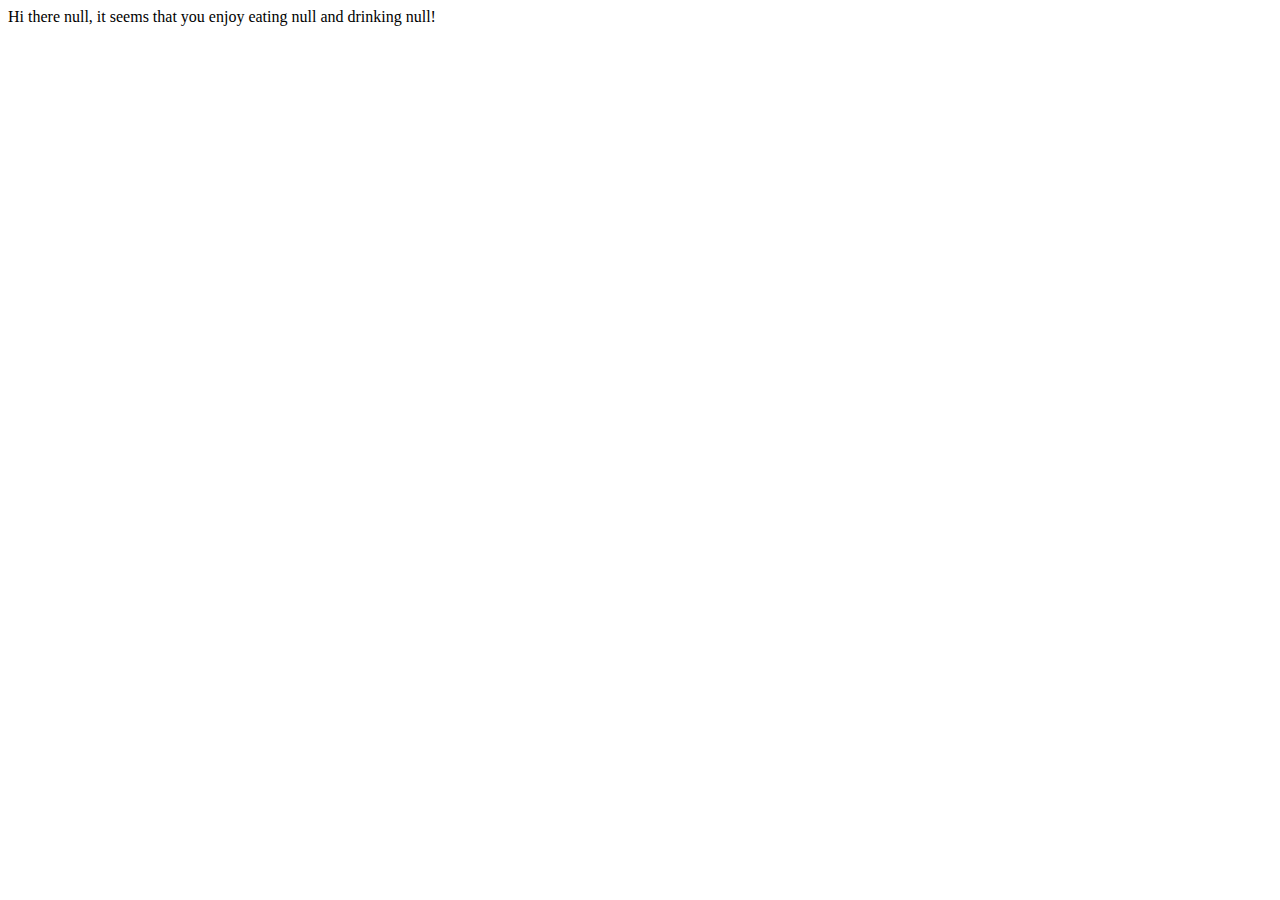
<file: Project1/index.html>
<!DOCTYPE html>
<html lang="en">
<head>
    <meta charset="UTF-8">
    <meta http-equiv="X-UA-Compatible" content="IE=edge">
    <meta name="viewport" content="width=device-width, initial-scale=1.0">
    <title>Document</title>
    <script src="script.js"></script>
</head>
<body>
    
</body>
</html>
</file>
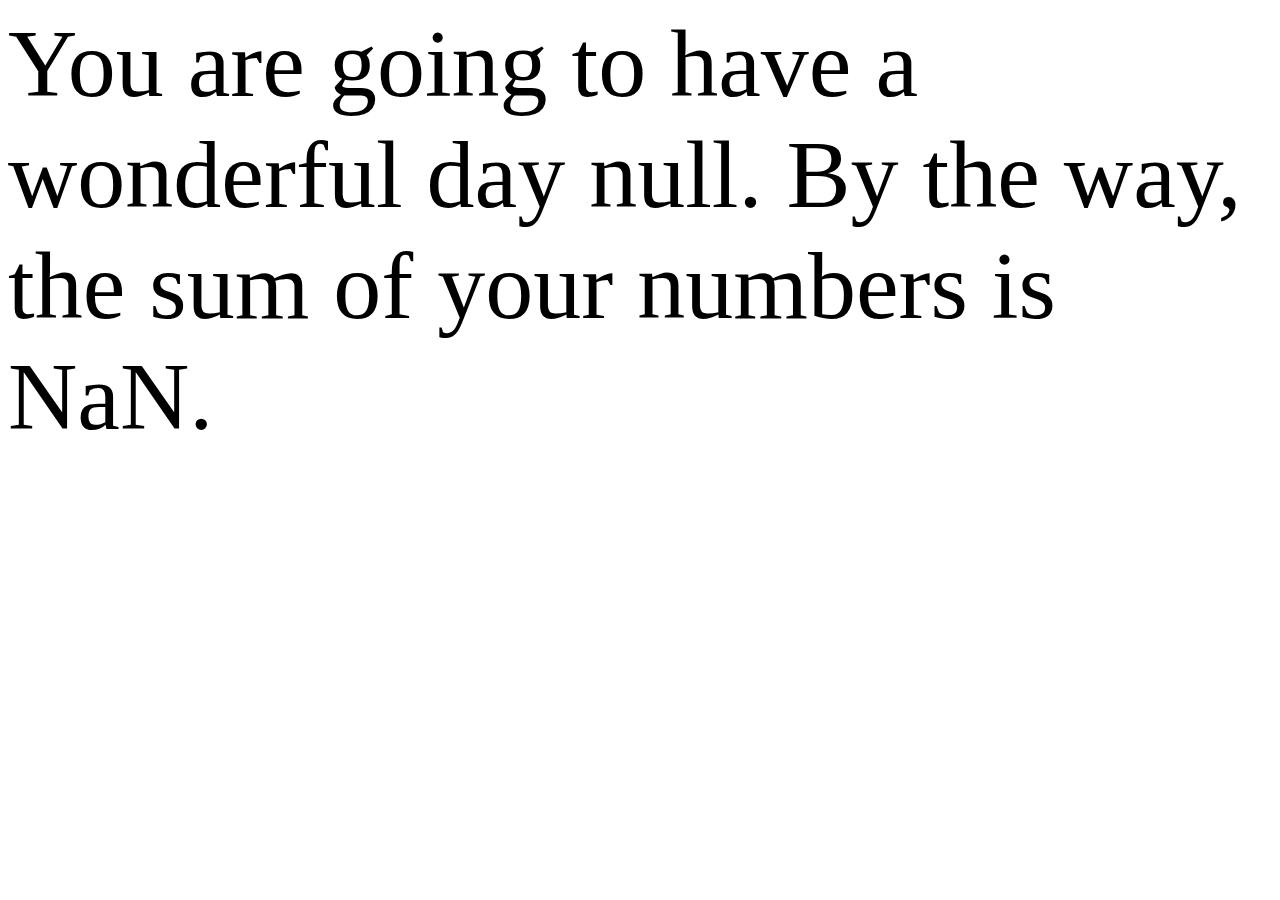
<file: Project2/index.html>
<!DOCTYPE html>
<html lang="en">
<head>
    <meta charset="UTF-8">
    <meta http-equiv="X-UA-Compatible" content="IE=edge">
    <meta name="viewport" content="width=device-width, initial-scale=1.0">
    <title>Document</title>
</head>
<body style="font-size:96px">
    <script src="script.js"></script>
</body>
</html>
</file>
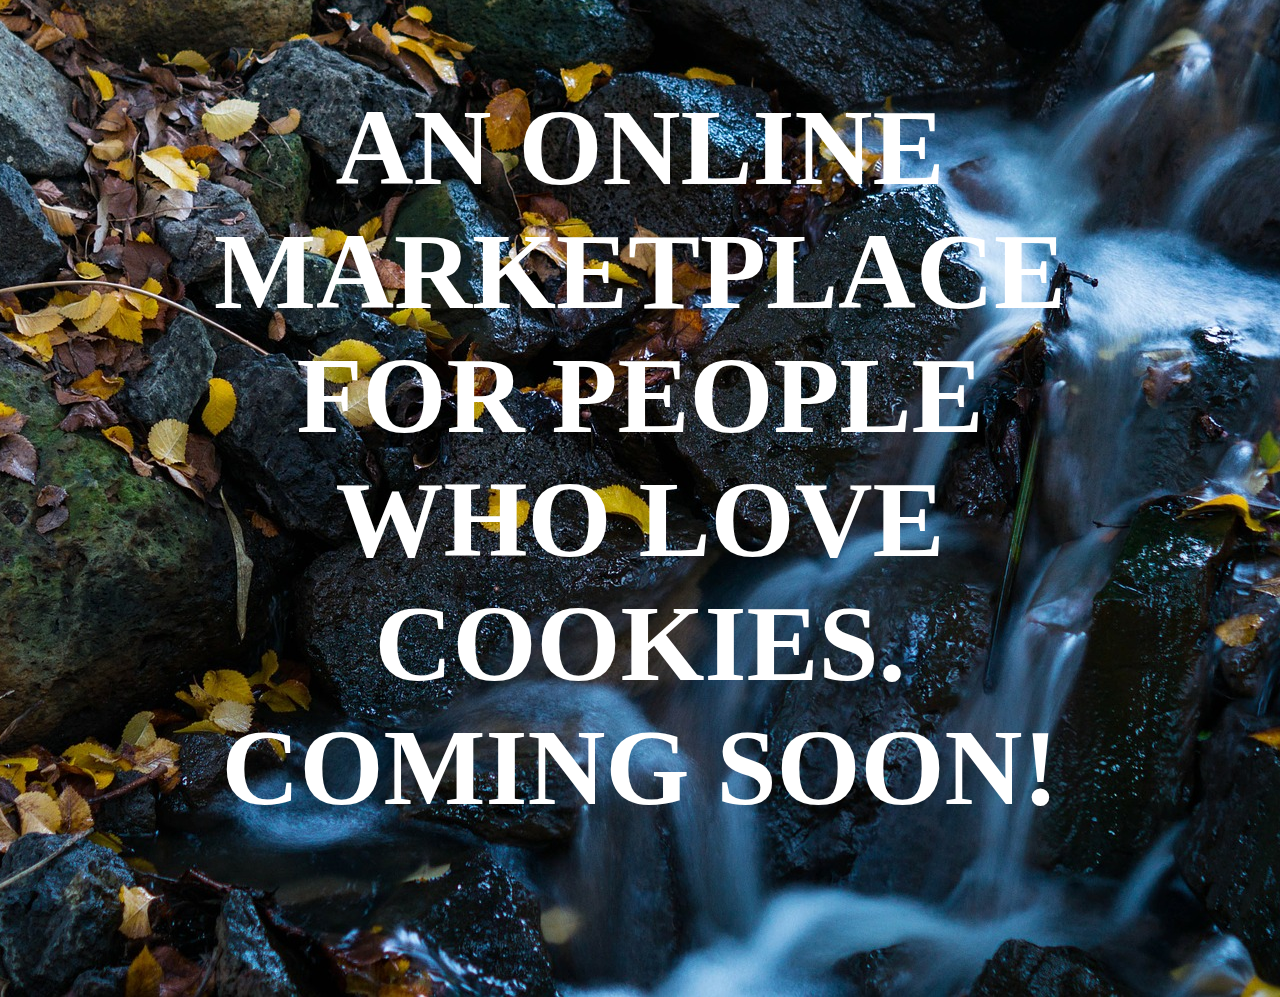
<file: project4/index.html>
<!DOCTYPE html>
<html lang="en">
<head>
    <meta charset="UTF-8">
    <meta http-equiv="X-UA-Compatible" content="IE=edge">
    <meta name="viewport" content="width=device-width, initial-scale=1.0">
    <link rel="stylesheet" href="style.css">
    <script src="script.js"></script>
    <title>Document</title>
</head>
<body>
    <div class="container">  
        <img src="assets/pic1.jpg" class="first-img" alt="image one">
        <div class="text-block">
            <h1>An online marketplace for people who love cookies. Coming soon!</h1>
        </div>
    </div>
</body>
</html>
</file>
<file: project4/style.css>
.container{
    align-items: center;
    display: flex;
    flex-direction: column;
    height: 100%;
    width: 100%;
    justify-content: center;
    align-items: center;
}

.text-block{
    text-align: center;
    position:absolute;
    color: white;
    font-size: 54px;
    width: 900px;
    text-transform: uppercase;
}

html, body{
    height: 100%;
}
</file>
